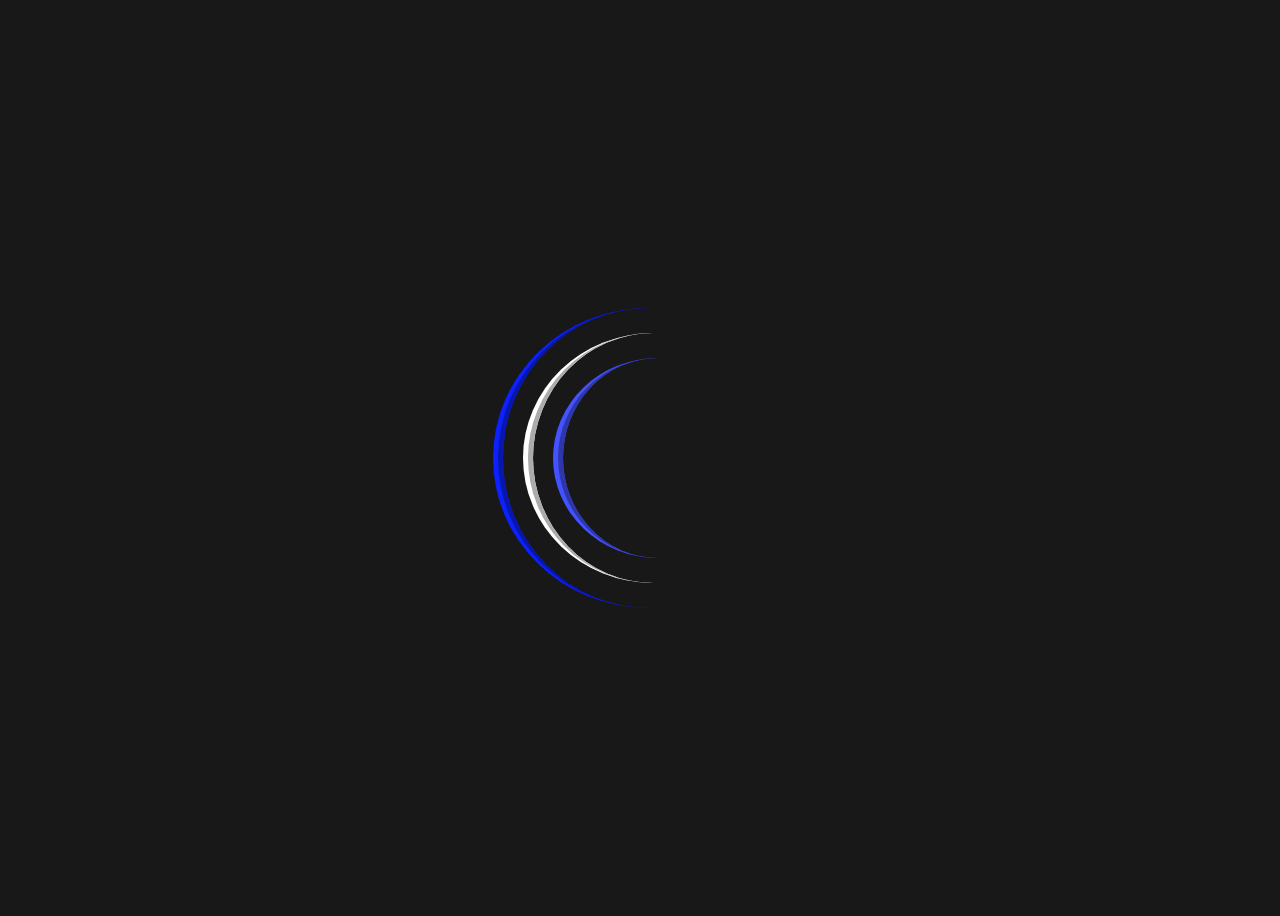
<file: index.html>
<!DOCTYPE html>
<html lang="ru">

<head>
    <meta charset="UTF-8">
    <meta http-equiv="X-UA-Compatible" content="IE=edge">
    <meta name="viewport" content="width=device-width, initial-scale=1.0">
    <title>Тестовый сайт</title>
    <link rel="stylesheet" type="text/css" href="static/preloader/animations.css">
</head>

<body onload=startTimer();>
    <div class="first-loader">
        <div class="second-loader">
            <div class="third-loader">
            </div>
        </div>
    </div>




    <script>
        setTimeout(function () {
            window.location.href = 'main.html';
        }, 10 * 1000);
    </script>
</body>

</html>
</file>
<file: static/preloader/animations.css>
body {
    display: flex;
    justify-content: center;
    align-items: center;
    height: 100vh;
    width: 100%;
    background-color: rgb(24,24,24);
    overflow: hidden;
}

.first-loader,
.second-loader,
.third-loader {
    border-radius: 50%;
}

.first-loader {
    display: flex;
    justify-content: center;
    align-items: center;
    border-left: 10px ridge rgb(13, 33, 255);
    width: 300px;
    height: 300px;
}

.second-loader {
    display: flex;
    justify-content: center;
    align-items: center;
    border-left: 10px ridge white;
    width: 250px;
    height: 250px;
}

.third-loader {
    border-left: 10px ridge rgb(68, 82, 254);
    width: 200px;
    height: 200px;
}

/* АНИМАЦИИ */ 

.first-loader,
.second-loader,
.third-loader {
    animation: 4s ease 5 rotate;
    transform: rotate(0);
}

.first-loader {
    animation-timing-function: linear;
}
.second-loader {
    animation-timing-function: ease-in;
}

.third-loader {
    animation-timing-function: ease-out;
}


@keyframes rotate {
    50% {
        transform: rotate(360deg)
    }

    100% {
        transform: rotate(720deg);
    }
}
</file>
